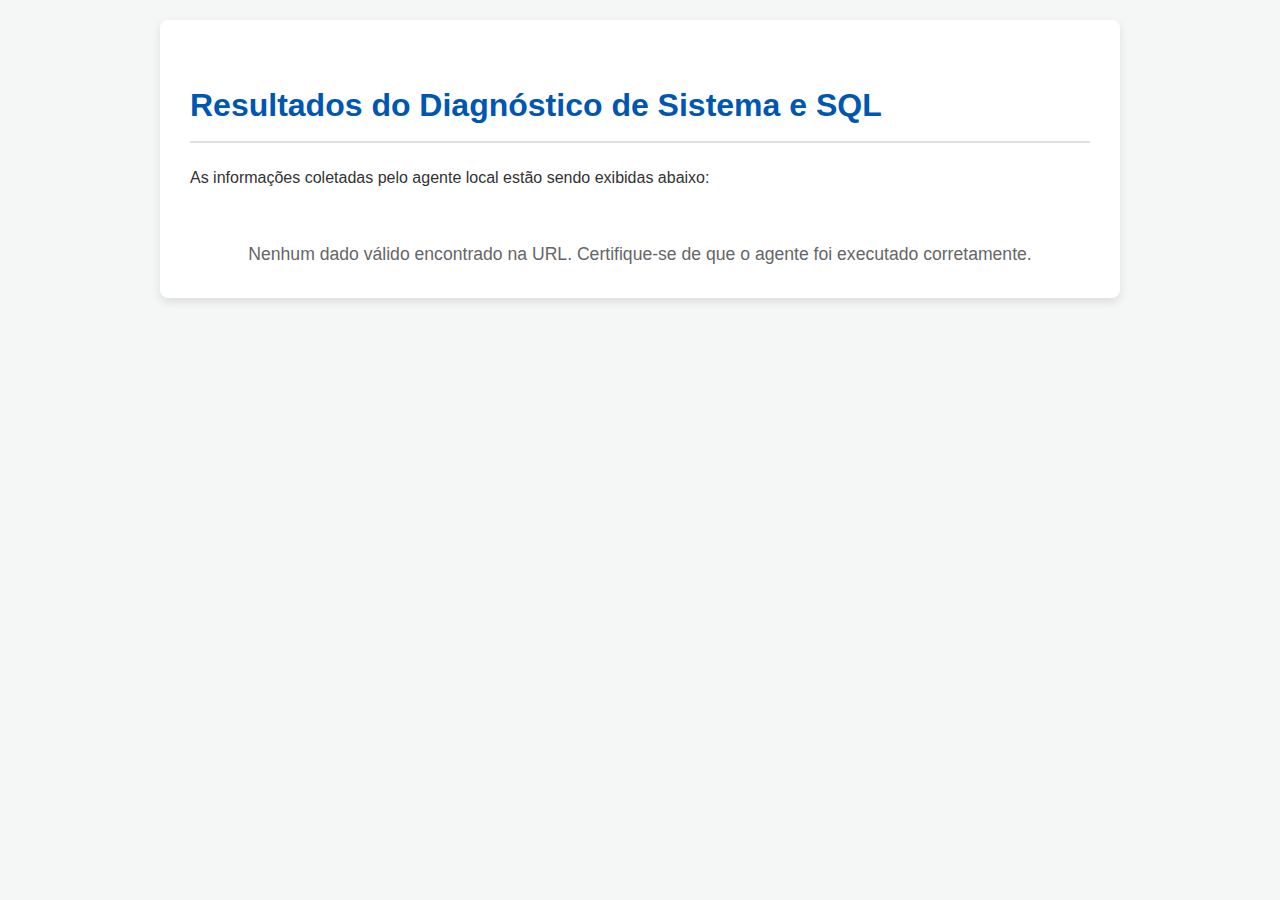
<file: index.html>
<!DOCTYPE html>
<html lang="pt-BR">
<head>
    <meta charset="UTF-8">
    <meta name="viewport" content="width=device-width, initial-scale=1.0">
    <title>Resultados do Diagnóstico de Sistema e SQL</title>
    <link rel="stylesheet" href="style.css">
</head>
<body>
    <div class="container">
        <h1>Resultados do Diagnóstico de Sistema e SQL</h1>
        <p>As informações coletadas pelo agente local estão sendo exibidas abaixo:</p>

        <div id="loadingMessage" class="loading-message">
            Carregando dados...
        </div>
        <div id="resultsContent" style="display: none;">

            <h2>Dados do Cliente e Empresas</h2>
			<div class="section-grid">
            <div class="info-group">
                <label>Informações do Cliente:</label>
                <span id="clienteInfo"></span>
            </div>
            <div class="info-group">
                <label>Empresas Ativas:</label>
                <span id="empAtivas"></span>
            </div>
            <div class="info-group">
                <label>Empresas Inativas:</label>
                <span id="empInativas"></span>
            </div>
            <div class="info-group">
                <label>Total de Empresas:</label>
                <span id="empTotal"></span>
            </div>
            <div class="info-group">
				<label>Maior Quadro de Funcionários:</label>
                <span id="funcionariosEmpresaMaior"></span>
            </div>
            <div class="info-group">
                <label>Total de Funcionários da Base:</label>
                <span id="funcionariosEmpresaTotal"></span>
            </div>
            <div class="info-group">
                <label>Média XML Mensal:</label>
                <span id="mediaXMLmensal"></span>
            </div>
            <div class="info-group">
                <label>Média XML Mensal (Varejista):</label>
                <span id="mediaXMLmensalVarejista"></span>
            </div>
            <div class="info-group">
                <label>Maior Banco de Dados:</label>
                <span id="sqlMaiorBancoBaseMB"></span>
            </div>
            <div class="info-group">
                <label>Tamanho Total da Base:</label>
                <span id="sqlTotalBancoBaseMB"></span>
            </div>
		</div>

            <h2>Dados do Ambiente</h2>
            <div class="section-grid">
			<div class="info-group">
                <label>Versão do Windows:</label>
                <span id="windowsVersion"></span>
            </div>
            <div class="info-group">
                <label>Versão do SQL Server:</label>
                <span id="sqlVersion"></span>
            </div>
            <div class="info-group">
                <label>Nome do Processador:</label>
                <span id="processorName"></span>
            </div>
            <div class="info-group">
                <label>Número de Cores/Núcleos:</label>
                <span id="coreCount"></span>
            </div>
            <div class="info-group">
                <label>RAM Total:</label>
                <span id="totalRamGB"></span>
            </div>
            <div class="info-group">
                <label>RAM Alocada para SQL Server:</label>
                <span id="sqlRamMB"></span>
            </div>
            <div class="info-group">
                <label>Tipo de Conexão:</label>
                <span id="connectionType"></span>
            </div>
            <div class="info-group">
                <label>Velocidade de Leitura de Disco:</label>
                <span id="diskReadSpeedMBps"></span>
            </div>
            <div class="info-group">
                <label>Velocidade de Escrita de Disco:</label>
                <span id="diskWriteSpeedMBps"></span>
            </div>
            <div class="info-group">
                <label>Tipo de Disco:</label>
                <span id="diskType"></span>
            </div>
            <div class="info-group">
                <label>Tamanho Total do Disco:</label>
                <span id="diskTotalGB"></span>
            </div>
            <div class="info-group">
                <label>Pontuação CPU Multi-core:</label>
                <span id="cpuMultiCoreScore"></span>
            </div>
            <div class="info-group">
                <label>Velocidade de Upload (Mbps):</label>
                <span id="internetUploadSpeedMbps"></span>
            </div>
            <div class="info-group">
                <label>Velocidade de Download (Mbps):</label>
                <span id="internetDownloadSpeedMbps"></span>
            </div>
		</div>

            <h2>Parâmetros do Mapeamento</h2>
		<div class="section-grid">
            <div class="info-group">
                <label>Certificado:</label>
                <label><input name=certificado type="radio" id="certificadoA1"> A1</label>
                <label><input name=certificado type="radio" id="certificadoA3"> A3</label>
            </div>

            <div class="info-group">
                <label>Possuí Impressora Matricial:</label>
                <label><input name=impressora type="radio" id="matricialNao"> Não</label>
                <label><input name=impressora type="radio" id="matricialSim"> Sim</label>
            </div>

            <div class="info-group">
                <label>Possuí NFe Express:</label>
                <label><input name=nfe type="radio" id="nfeNao"> Não</label>
                <label><input name=nfe type="radio" id="nfeSim"> Sim</label>
            </div>

            <div class="info-group">
                <label>Utiliza NGPonto:</label>
                <label><input name=ponto type="radio" id="pontoNao"> Não</label>
                <label><input name=ponto type="radio" id="pontoSim"> Sim</label>
            </div>

            <div class="info-group">
                <label>Utiliza Holos/People:</label>
                <label><input name=holos type="radio" id="holosNao"> Não</label>
                <label><input name=holos type="radio" id="holosSim"> Sim</label>
            </div>

            <div class="info-group">
                <label>Precisa de VPN:</label>
                <label><input name=vpn type="radio" id="vpnNao"> Não</label>
                <label><input name=vpn type="radio" id="vpnSim"> Sim</label>
            </div>
		</div>
			<br>
			<br>
			<div>
            <button id="downloadReportBtn">
                Baixar Relatório (.txt)
            </button>
			<button id="enviarResultado">
                Enviar Resultado
            </button>
			</div>

        </div>
    </div>

    <script src="script.js"></script>
</body>
</html>
</file>
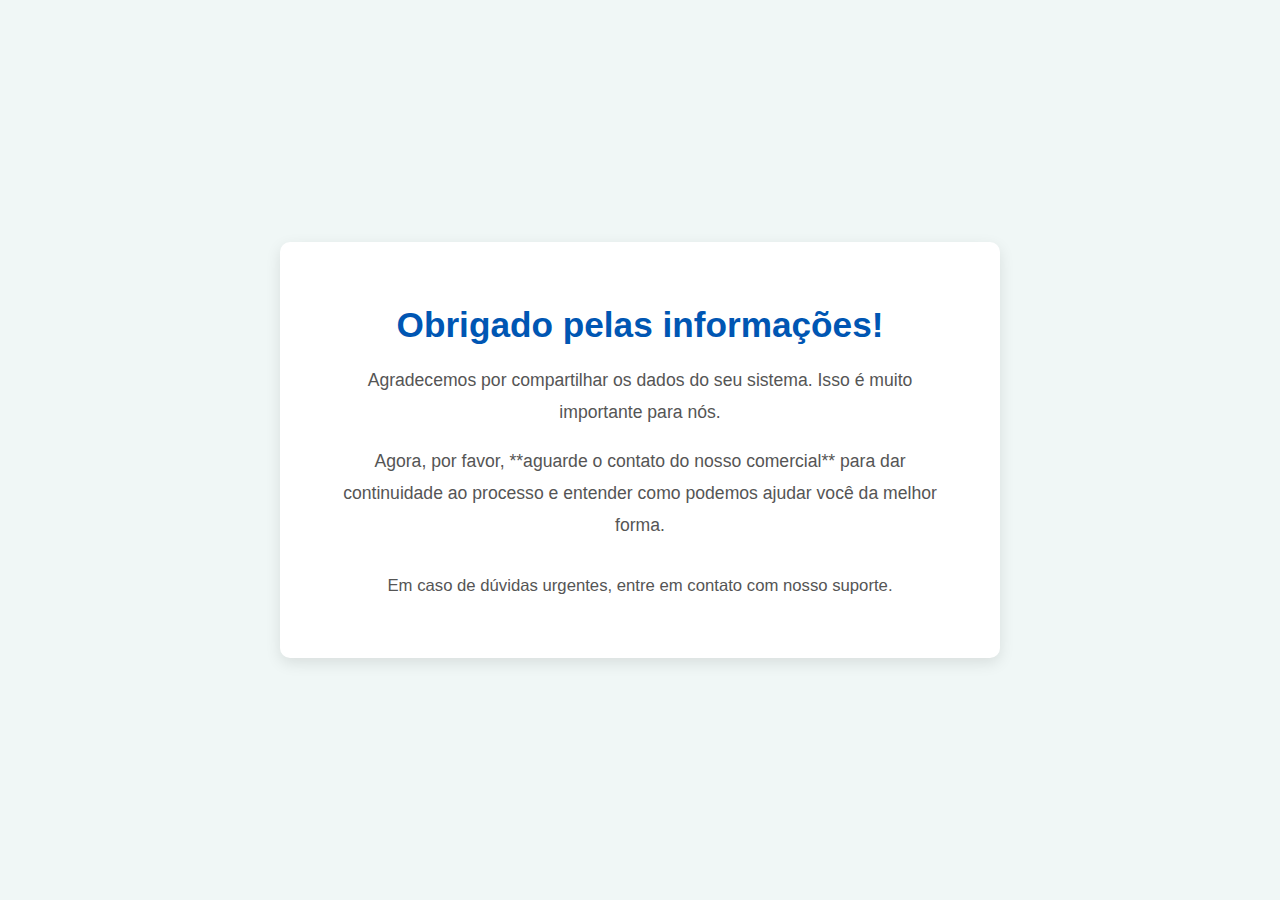
<file: pages/concluido/concluido.html>
<!DOCTYPE html>
<html lang="pt-BR">
<head>
    <meta charset="UTF-8">
    <meta name="viewport" content="width=device-width, initial-scale=1.0">
    <title>Obrigado pelas Informações!</title>
    <style>
        body {
            font-family: 'Segoe UI', Tahoma, Geneva, Verdana, sans-serif;
            display: flex;
            justify-content: center;
            align-items: center;
            min-height: 100vh;
            background-color: #f0f7f6;
            color: #333;
            margin: 0;
            text-align: center;
        }
        .container {
            background-color: #ffffff;
            padding: 40px 60px;
            border-radius: 10px;
            box-shadow: 0 5px 15px rgba(0, 0, 0, 0.1);
            max-width: 600px;
            animation: fadeIn 1.5s ease-out;
        }
        h1 {
            color: #0056b3;
            font-size: 2.2em;
            margin-bottom: 20px;
        }
        p {
            font-size: 1.1em;
            color: #555;
            line-height: 1.8;
        }
        .contact-info {
            margin-top: 30px;
            font-size: 0.95em;
            color: #777;
        }
        @keyframes fadeIn {
            from { opacity: 0; transform: translateY(20px); }
            to { opacity: 1; transform: translateY(0); }
        }
    </style>
</head>
<body>
    <div class="container">
        <h1>Obrigado pelas informações!</h1>
        <p>Agradecemos por compartilhar os dados do seu sistema. Isso é muito importante para nós.</p>
        <p>Agora, por favor, **aguarde o contato do nosso comercial** para dar continuidade ao processo e entender como podemos ajudar você da melhor forma.</p>
        <div class="contact-info">
            <p>Em caso de dúvidas urgentes, entre em contato com nosso suporte.</p>
        </div>
    </div>
</body>
</html>
</file>
<file: style.css>
/* style.css */

body {
    font-family: 'Segoe UI', Tahoma, Geneva, Verdana, sans-serif;
    margin: 20px;
    background-color: #f4f7f6;
    color: #333;
    line-height: 1.6;
}

.container {
    max-width: 900px;
    margin: 20px auto;
    background-color: #fff;
    padding: 30px;
    border-radius: 8px;
    box-shadow: 0 4px 10px rgba(0, 0, 0, 0.1);
}

h1, h2 {
    color: #0056b3;
    border-bottom: 2px solid #e0e0e0;
    padding-bottom: 10px;
    margin-top: 30px;
}

.info-group {
    margin-bottom: 20px;
}

.info-group label {
    font-weight: bold;
    display: block;
    margin-bottom: 5px;
    color: #555;
}

.info-group span {
    display: block;
    background-color: #f0f8ff;
    border: 1px solid #cce7ff;
    padding: 10px 15px;
    border-radius: 5px;
    font-family: 'Courier New', Courier, monospace;
    color: #004085;
    word-wrap: break-word; /* Garante que textos longos quebrem a linha */
}

.loading-message {
    text-align: center;
    font-size: 1.1em;
    color: #666;
    margin-top: 50px;
}
</file>
